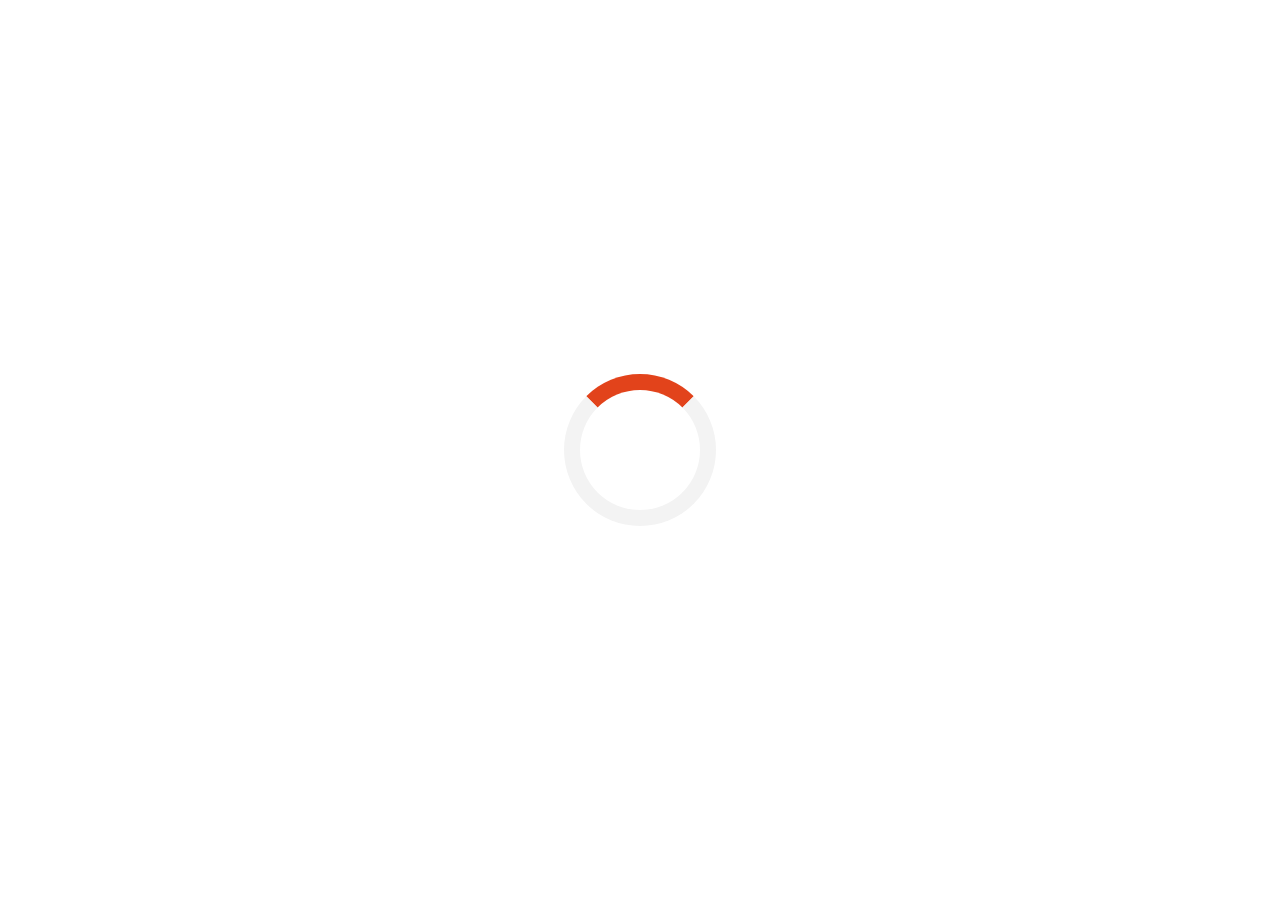
<file: index.html>
<!DOCTYPE html>
<html lang="en">
<head>
    <meta charset="UTF-8">
    <meta http-equiv="X-UA-Compatible" content="IE=edge">
    <meta name="viewport" content="width=device-width, initial-scale=1.0">
    <title>Web Developer for Hire</title>
    <script src="script.js"></script>
    <link rel="stylesheet" href="./css/reset.css">
    <link href="https://cdn.jsdelivr.net/npm/bootstrap@5.0.1/dist/css/bootstrap.min.css" rel="stylesheet" integrity="sha384-+0n0xVW2eSR5OomGNYDnhzAbDsOXxcvSN1TPprVMTNDbiYZCxYbOOl7+AMvyTG2x" crossorigin="anonymous">
    <link rel="stylesheet" href="./css/style.css">
    
</head>
<body onload="myFunction()">
    <div id="loader"></div>
    <div id="main">
        <div class="container-fluid">
            <div class="offcanvas offcanvas-start" tabindex="-1" id="offcanvasExample" aria-labelledby="offcanvasExampleLabel">
                <div class="offcanvas-header">
                  <h5 class="offcanvas-title" id="offcanvasExampleLabel">Mohamed Hafez</h5>
                  <button type="button" class="btn-close text-reset" data-bs-dismiss="offcanvas" aria-label="Close"></button>
                </div>
                <div class="offcanvas-body">
                  <div>
                        <p class="mFont">
                            Hi, Thanks for visiting my online web portfolio. I am Mohamed Hafez and I am a Full Stack Web Developer.
                             I use tools like HTML, CSS, Javascript to Build Web Applications and Mobile Apps that fit your exact business needs.
                        </p>
                        <ul>
                            <li>
                                <a class="navFont" href="#about" data-bs-dismiss="offcanvas" aria-label="Close">About Me</a>
                            </li>
                            <li>
                                <a class="navFont" href="resume.html" data-bs-dismiss="offcanvas" aria-label="Close">My Resume</a>
                            </li>
                            <li>
                                <a class="navFont" href="#how" data-bs-dismiss="offcanvas" aria-label="Close">My Work</a>
                            </li>
                            <li>
                                <a class="navFont" href="#why" data-bs-dismiss="offcanvas" aria-label="Close">Latest Status</a>
                            </li>
                            <li>
                                <a class="navFont" href="#contact" data-bs-dismiss="offcanvas" aria-label="Close">Hire Me</a>
                            </li>
                        </ul>
                  </div>
                  
                </div>
            </div>
            <div id="callToAction">
                <div class="centerIt"> 
                    <button class="btn sassy" type="button" data-bs-toggle="offcanvas" data-bs-target="#offcanvasExample" aria-controls="offcanvasExample">
                        START HERE
                    </button>
                </div>
            </div>
            <div id="aboutMe" class="customSection">
                <div class="centerIt"> 
                    
                    <div id="about">
                        <h2 class="bigFont">About Me</h2>
                        <p>
                            Lorem ipsum dolor sit amet, consectetur adipiscing elit, sed do eiusmod tempor incididunt ut labore et dolore magna aliqua. Ut enim ad minim veniam, quis nostrud exercitation ullamco laboris nisi ut aliquip ex ea commodo consequat. Duis aute irure dolor in reprehenderit in voluptate velit esse cillum dolore eu fugiat nulla pariatur. Excepteur sint occaecat cupidatat non proident, sunt in culpa qui officia deserunt mollit anim id est laborum.
                        </p>
                    </div>
                </div>
            </div>
            <div id="what" class="customSection">
                <div class="centerIt"> 
                    
                    <div>
                        <h2 class="bigFont">What can I do?</h2>
                        <p>
                            Lorem ipsum dolor sit amet, consectetur adipiscing elit, sed do eiusmod tempor incididunt ut labore et dolore magna aliqua. Ut enim ad minim veniam, quis nostrud exercitation ullamco laboris nisi ut aliquip ex ea commodo consequat. Duis aute irure dolor in reprehenderit in voluptate velit esse cillum dolore eu fugiat nulla pariatur. Excepteur sint occaecat cupidatat non proident, sunt in culpa qui officia deserunt mollit anim id est laborum.
                        </p>
                    </div>
                </div>
            </div>
            <div id="how" class="customSection">
                <div class="centerIt"> 
                    
                    <div>
                        <h2 class="bigFont">How I do It</h2>
                        <p>
                            Lorem ipsum dolor sit amet, consectetur adipiscing elit, sed do eiusmod tempor incididunt ut labore et dolore magna aliqua. Ut enim ad minim veniam, quis nostrud exercitation ullamco laboris nisi ut aliquip ex ea commodo consequat. Duis aute irure dolor in reprehenderit in voluptate velit esse cillum dolore eu fugiat nulla pariatur. Excepteur sint occaecat cupidatat non proident, sunt in culpa qui officia deserunt mollit anim id est laborum.
                        </p>
                    </div>
                </div>
            </div>
            <div id="why" class="customSection">
                <div class="centerIt"> 
                    
                    <div>
                        <h2 class="bigFont">Portfolio</h2>
                        <p>
                            Lorem ipsum dolor sit amet, consectetur adipiscing elit, sed do eiusmod tempor incididunt ut labore et dolore magna aliqua. Ut enim ad minim veniam, quis nostrud exercitation ullamco laboris nisi ut aliquip ex ea commodo consequat. Duis aute irure dolor in reprehenderit in voluptate velit esse cillum dolore eu fugiat nulla pariatur. Excepteur sint occaecat cupidatat non proident, sunt in culpa qui officia deserunt mollit anim id est laborum.
                        </p>
                    </div>
                </div>
            </div>

            <div id="contact" class="customSection">
                <div class="centerIt"> 
                    
                    <div>
                        <h2 class="bigFont">Contact</h2>
                        <p>
                            Lorem ipsum dolor sit amet, consectetur adipiscing elit, sed do eiusmod tempor incididunt ut labore et dolore magna aliqua. Ut enim ad minim veniam, quis nostrud exercitation ullamco laboris nisi ut aliquip ex ea commodo consequat. Duis aute irure dolor in reprehenderit in voluptate velit esse cillum dolore eu fugiat nulla pariatur. Excepteur sint occaecat cupidatat non proident, sunt in culpa qui officia deserunt mollit anim id est laborum.
                        </p>
                    </div>
                </div>
            </div>
            
        </div>
    </div>
    
    <script src="https://cdn.jsdelivr.net/npm/bootstrap@5.0.1/dist/js/bootstrap.bundle.min.js" integrity="sha384-gtEjrD/SeCtmISkJkNUaaKMoLD0//ElJ19smozuHV6z3Iehds+3Ulb9Bn9Plx0x4" crossorigin="anonymous"></script>

</body>
</html>
</file>
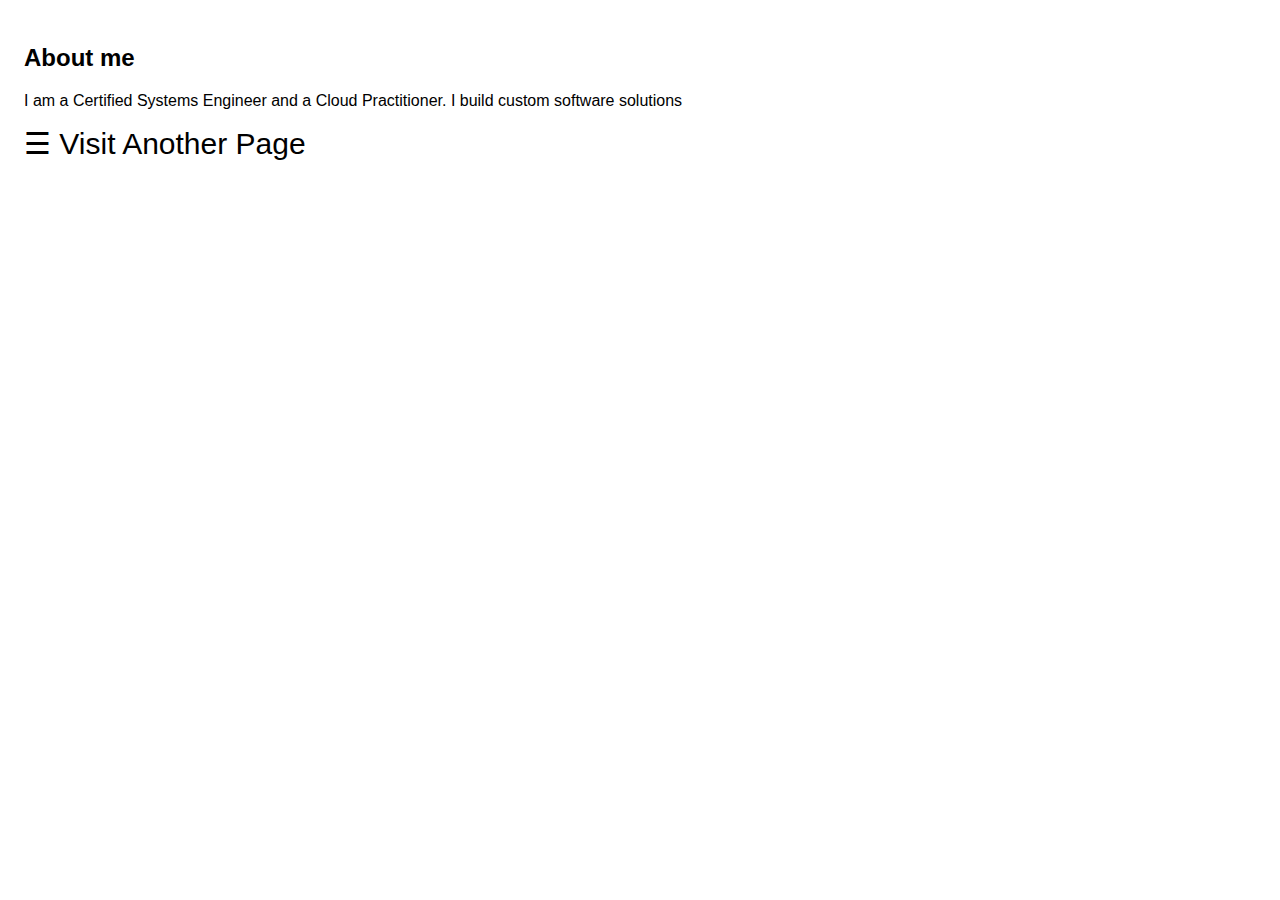
<file: about.html>
<!DOCTYPE html>
<html>
<head>
	<meta content="width=device-width, initial-scale=1" name="viewport">
	<title>Portfolio-design2 | About</title>
    <link rel="stylesheet" href="./css/portfolio2style.css">
</head>
<body>
	<div class="sidenav" id="mySidenav">
		<a class="closebtn" href="javascript:void(0)" onclick="closeNav()">&times;</a> 
        <a href="portfolio2.html">Home</a>
        <a href="about.html">About</a>
         <a href="services.html">What I can do</a>
         <a href="portfolio.html">My Work</a> 
         <a href="blog.html">Latest Status</a> 
         <a href="contact.html">Hire Me</a>
	</div>
	<div id="main">
		<h2>About me </h2>
		<p>I am a Certified Systems Engineer and a Cloud Practitioner. I build custom software solutions </p><span onclick="openNav()" style="font-size:30px;cursor:pointer">&#9776;   Visit Another Page</span>
	</div>
	<script src='offcanvas.js'></script>
</body>
</html>
</file>
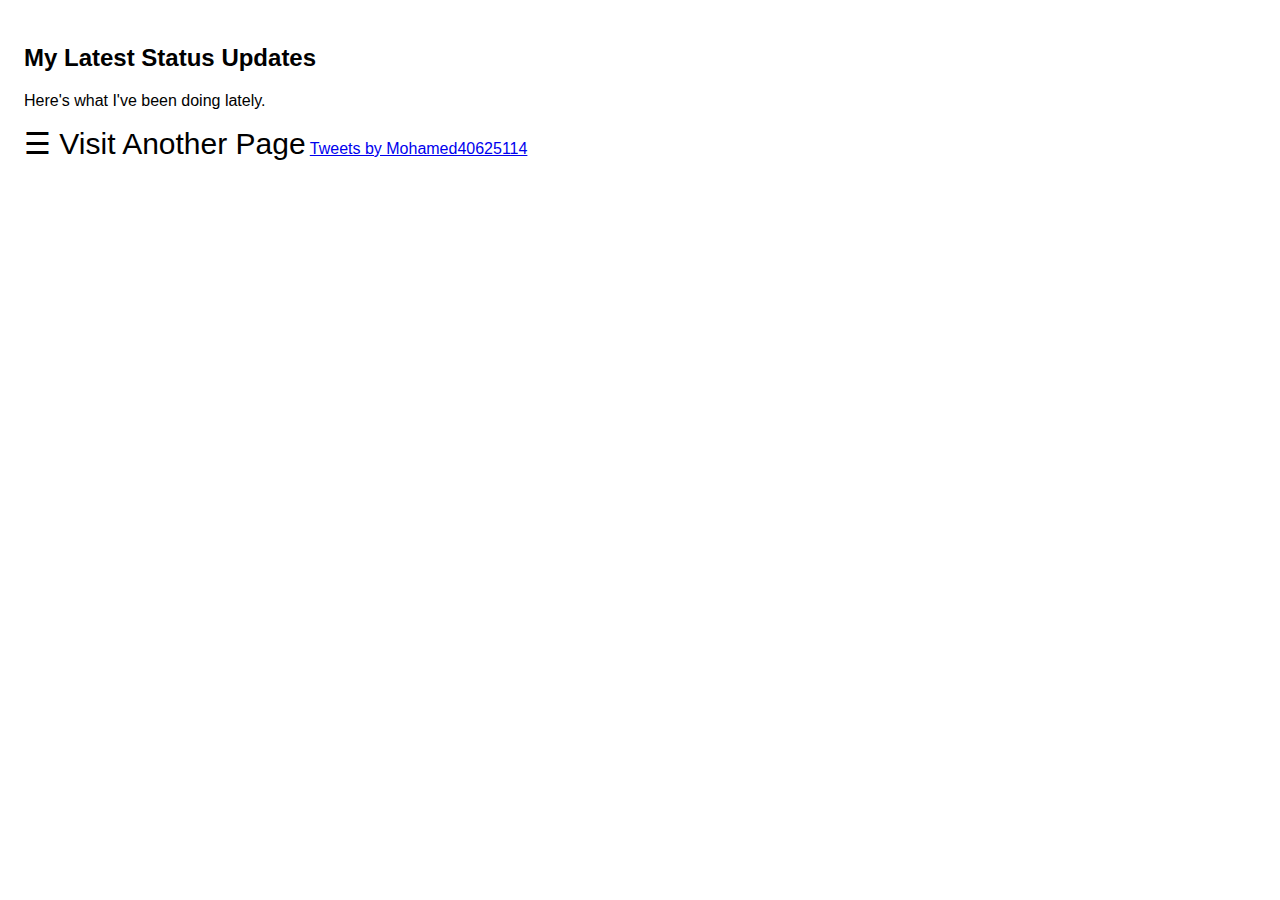
<file: blog.html>
<!DOCTYPE html>
<html>
<head>
	<meta content="width=device-width, initial-scale=1" name="viewport">
	<title>Portfolio-design2 | Blog</title>
    <link rel="stylesheet" href="./css/portfolio2style.css">
</head>
<body>
	<div class="sidenav" id="mySidenav">
		<a class="closebtn" href="javascript:void(0)" onclick="closeNav()">&times;</a> 
        <a href="portfolio2.html">Home</a>
        <a href="about.html">About</a>
         <a href="services.html">What I can do</a>
         <a href="portfolio.html">My Work</a> 
         <a href="blog.html">Latest Status</a> 
         <a href="contact.html">Hire Me</a>
	</div>
	<div id="main">
		<h2>My Latest Status Updates </h2>
		<p>Here's what I've been doing lately.</p><span onclick="openNav()" style="font-size:30px;cursor:pointer">&#9776;   Visit Another Page</span>
        <a class="twitter-timeline" href="https://twitter.com/Mohamed40625114?ref_src=twsrc%5Etfw">Tweets by Mohamed40625114</a> <script async src="https://platform.twitter.com/widgets.js" charset="utf-8"></script>
	</div>

    
	<script src='offcanvas.js'></script>
</body>
</html>
</file>
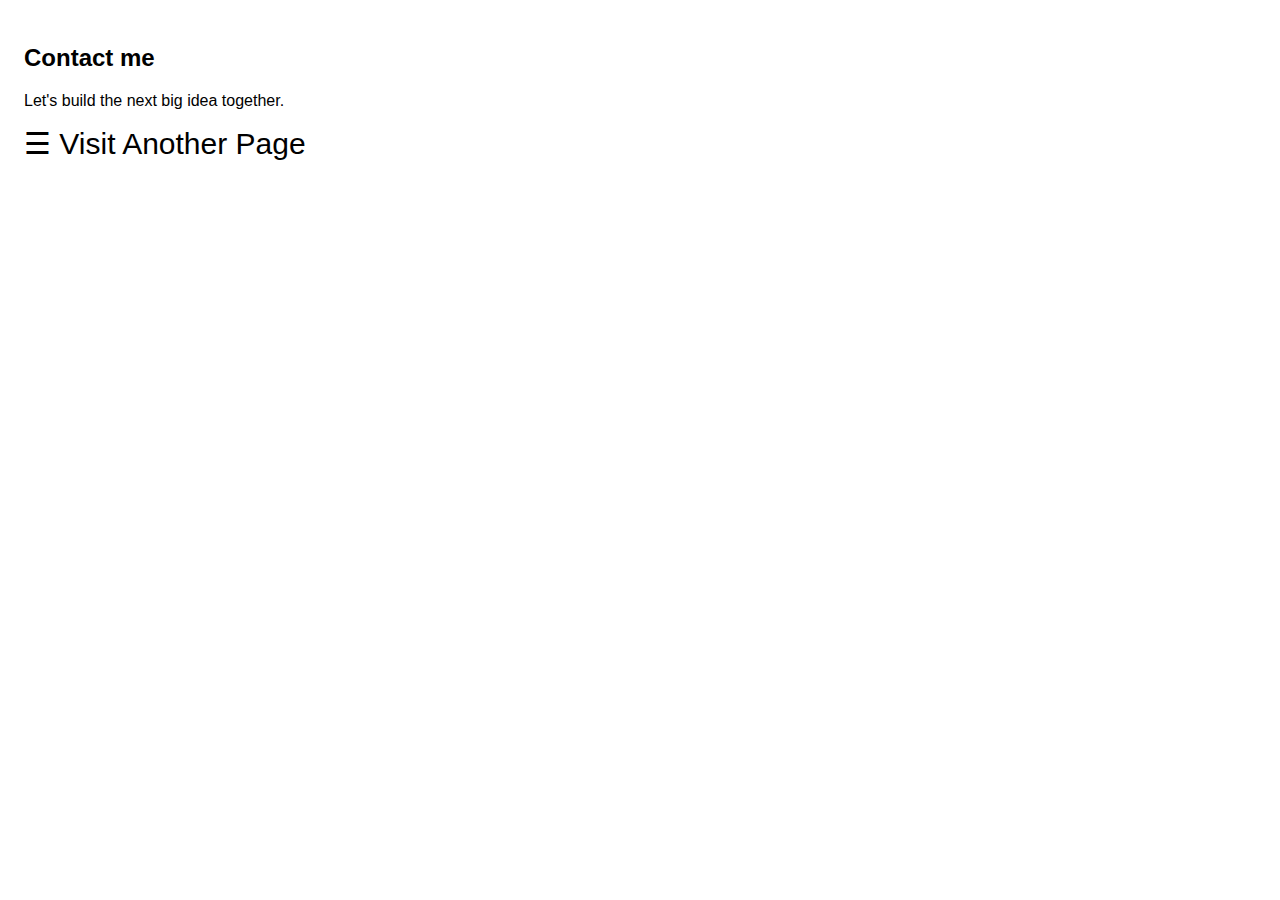
<file: contact.html>
<!DOCTYPE html>
<html>
<head>
	<meta content="width=device-width, initial-scale=1" name="viewport">
	<title>Portfolio-design2 | About</title>
    <link rel="stylesheet" href="./css/portfolio2style.css">
</head>
<body>
	<div class="sidenav" id="mySidenav">
		<a class="closebtn" href="javascript:void(0)" onclick="closeNav()">&times;</a> 
        <a href="portfolio2.html">Home</a>
        <a href="about.html">About</a>
         <a href="services.html">What I can do</a>
         <a href="portfolio.html">My Work</a> 
         <a href="blog.html">Latest Status</a> 
         <a href="contact.html">Hire Me</a>
	</div>
	<div id="main">
		<h2>Contact me </h2>
		<p>Let's build the next big idea together.</p><span onclick="openNav()" style="font-size:30px;cursor:pointer">&#9776;   Visit Another Page</span>
	</div>
	<script src='offcanvas.js'></script>
</body>
</html>
</file>
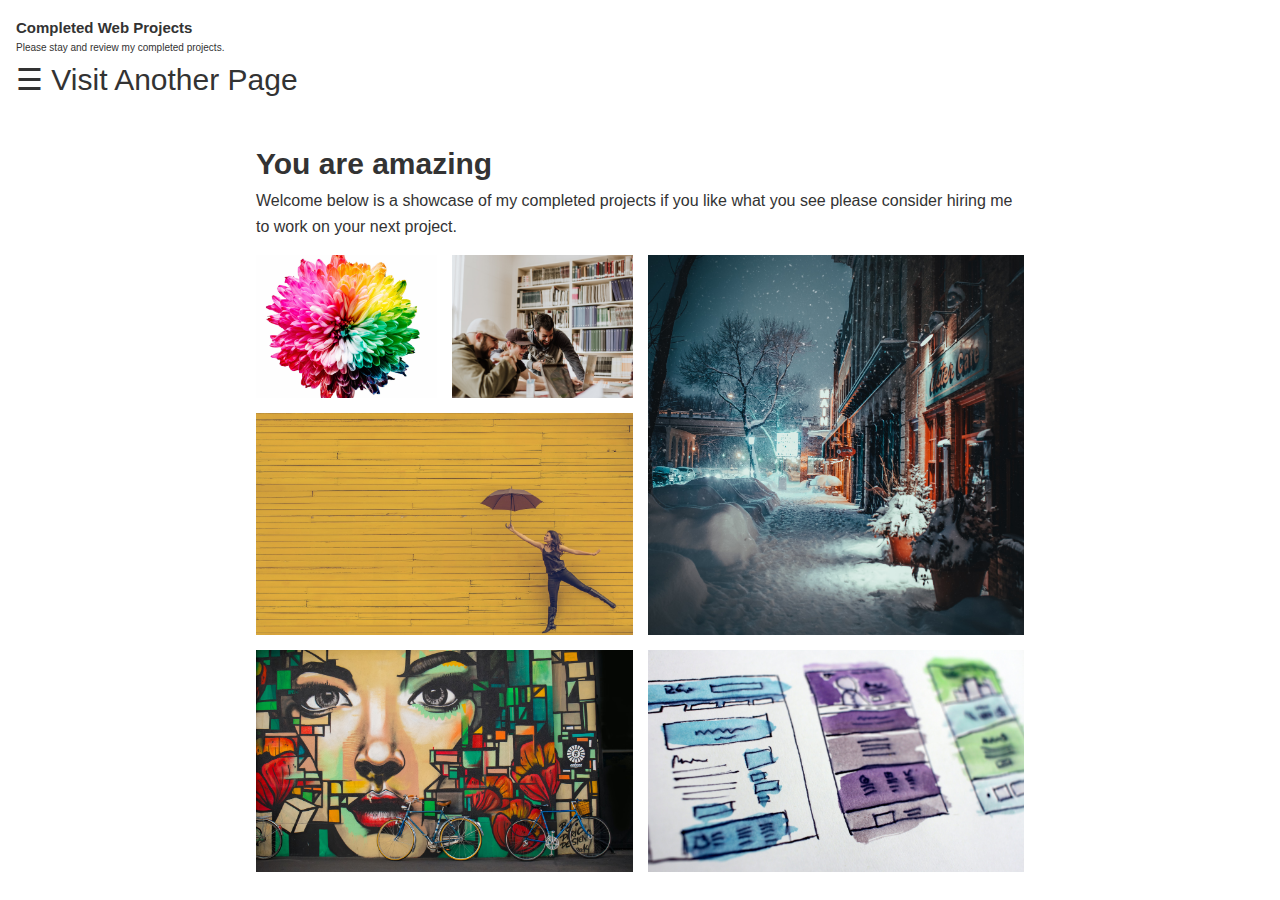
<file: portfolio.html>
<!DOCTYPE html>
<html>
<head>
	<meta content="width=device-width, initial-scale=1" name="viewport">
	<title>Portfolio-design2 | Portfolio</title>
    <link rel="stylesheet" href="./css/grid.css">
    <link rel="stylesheet" href="./css/portfolio2style.css">

</head>
<body>
	<div class="sidenav" id="mySidenav">
		<a class="closebtn" href="javascript:void(0)" onclick="closeNav()">&times;</a> 
        <a href="portfolio2.html">Home</a>
        <a href="about.html">About</a>
         <a href="services.html">What I can do</a>
         <a href="portfolio.html">My Work</a> 
         <a href="blog.html">Latest Status</a> 
         <a href="contact.html">Hire Me</a>
	</div>
	<div id="main">
		<h2>Completed Web Projects </h2>
		<p>Please stay and review my completed projects.</p><span onclick="openNav()" style="font-size:30px;cursor:pointer">&#9776;   Visit Another Page</span>
	</div>
    <div class="container">
        <h1 style="font-size:300%">You are amazing</h1>
        <p style="font-size:160%;">Welcome below is a showcase of my completed projects if you like what you see please consider hiring me to work on your next project.</p>
        <br>
        <div class="gallery">
            <figure class="gallery__item gallery__item--1">
                <img src="img/img02.jpeg" alt="Gallery image 1" class="gallery__img">
            </figure>
            <figure class="gallery__item gallery__item--2">
                <img src="img/img03.jpeg" alt="Gallery image 2" class="gallery__img">
            </figure>
            <figure class="gallery__item gallery__item--3">
                <img src="img/img01.jpeg" alt="Gallery image 3" class="gallery__img">
            </figure>
            <figure class="gallery__item gallery__item--4">
                <img src="img/img04.jpeg" alt="Gallery image 4" class="gallery__img">
            </figure>
            <figure class="gallery__item gallery__item--5">
                <img src="img/img05.jpeg" alt="Gallery image 5" class="gallery__img">
            </figure>
            <figure class="gallery__item gallery__item--6">
                <img src="img/img06.jpeg" alt="Gallery image 6" class="gallery__img">
            </figure>
        </div>
    </div>
	<script src='offcanvas.js'></script>
</body>
</html>
</file>
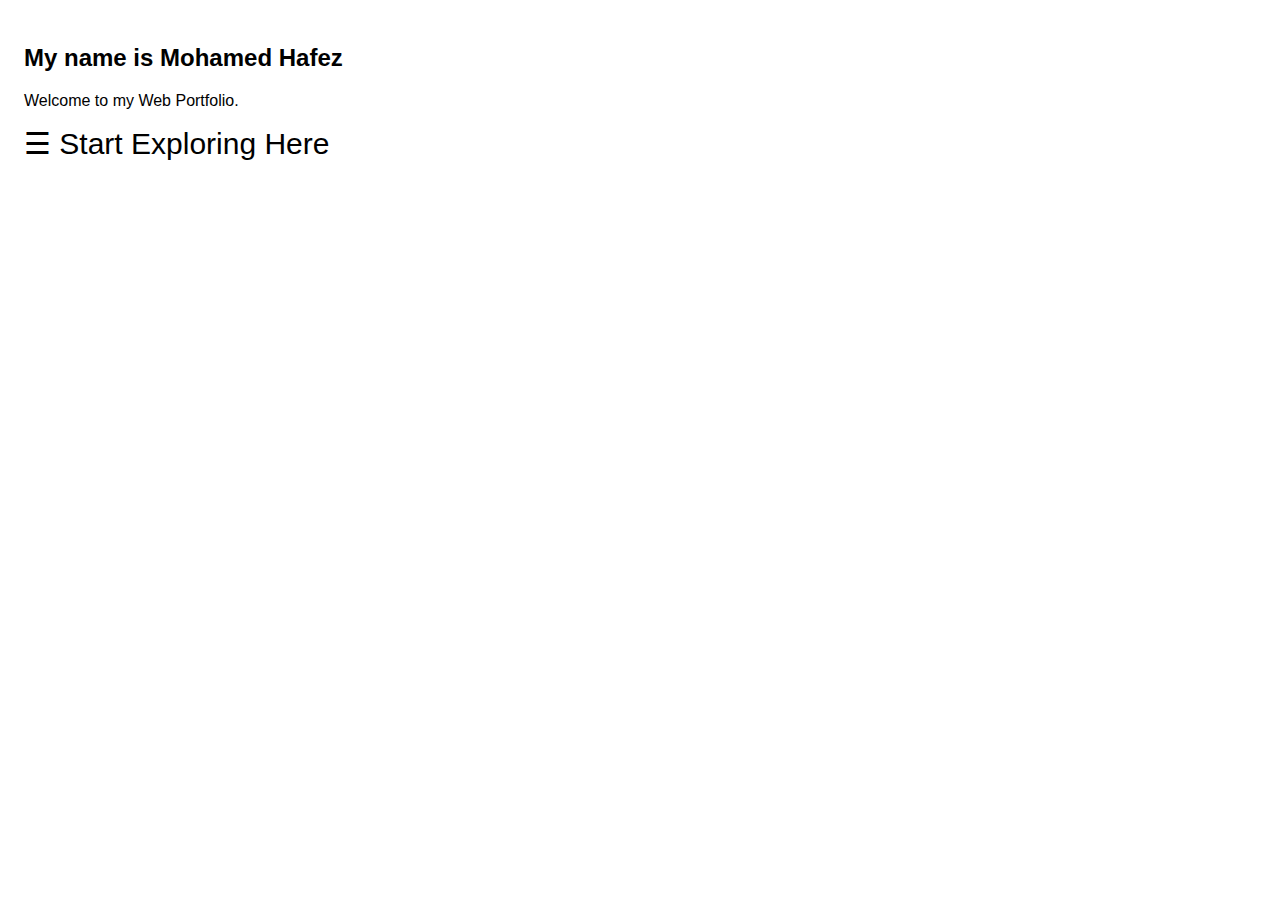
<file: portfolio2.html>
<!DOCTYPE html>
<html>
<head>
	<meta content="width=device-width, initial-scale=1" name="viewport">
	<title>Portfolio-design2</title>
    <link rel="stylesheet" href="./css/portfolio2style.css">
</head>
<body>
	<div class="sidenav" id="mySidenav">
		<a class="closebtn" href="javascript:void(0)" onclick="closeNav()">&times;</a> 
        <a href="portfolio2.html">Home</a>
        <a href="about.html">About</a>
         <a href="services.html">What I can do</a>
         <a href="portfolio.html">My Work</a> 
         <a href="blog.html">Latest Status</a> 
         <a href="contact.html">Hire Me</a>
	</div>
	<div id="main">
		<h2>My name is Mohamed Hafez</h2>
		<p>Welcome to my Web Portfolio.</p><span onclick="openNav()" style="font-size:30px;cursor:pointer">&#9776; Start Exploring Here</span>
	</div>
	<script src='offcanvas.js'></script>
</body>
</html>
</file>
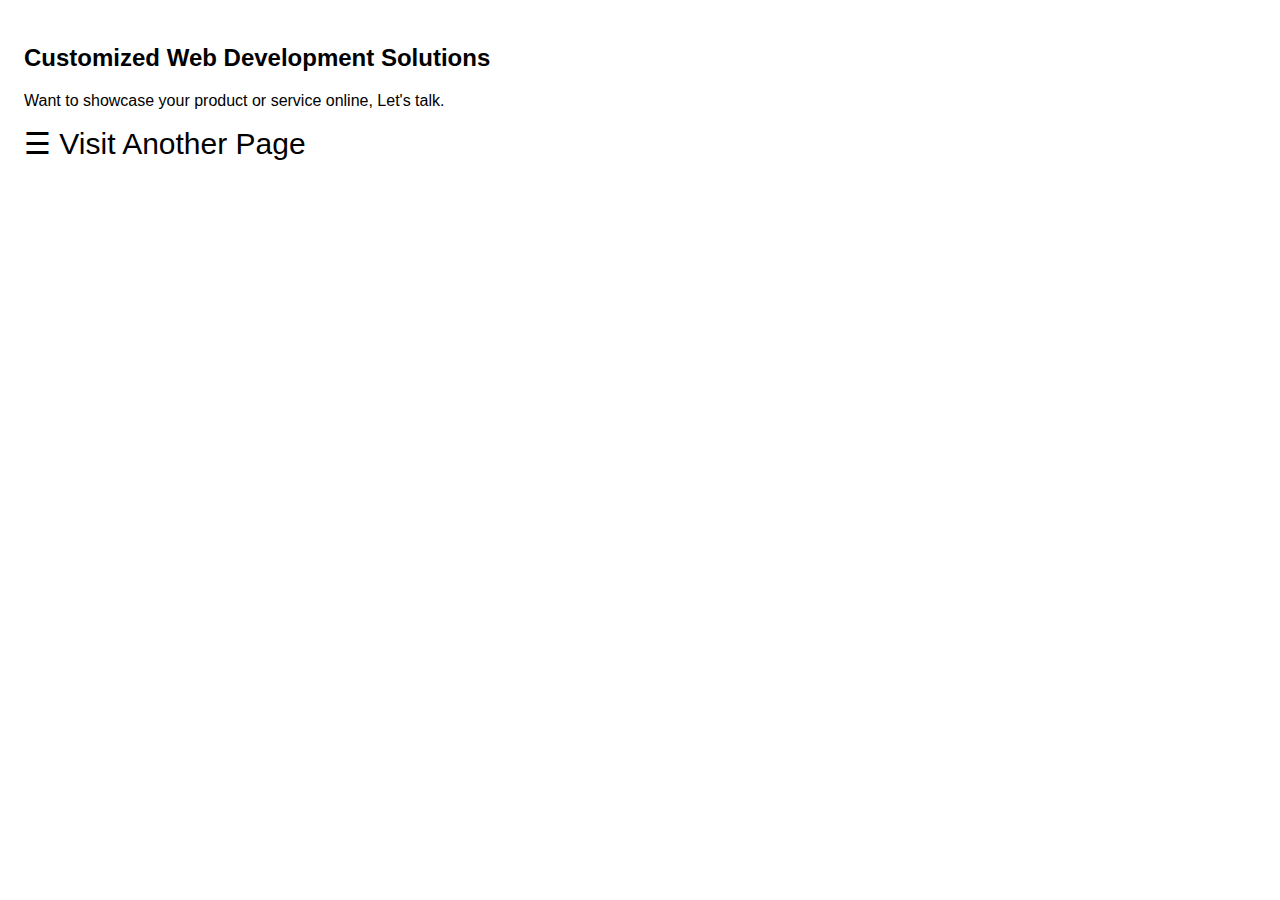
<file: services.html>
<!DOCTYPE html>
<html>
<head>
	<meta content="width=device-width, initial-scale=1" name="viewport">
	<title>Portfolio-design2 | Services</title>
    <link rel="stylesheet" href="./css/portfolio2style.css">
</head>
<body>
	<div class="sidenav" id="mySidenav">
		<a class="closebtn" href="javascript:void(0)" onclick="closeNav()">&times;</a> 
        <a href="portfolio2.html">Home</a>
        <a href="about.html">About</a>
         <a href="services.html">What I can do</a>
         <a href="portfolio.html">My Work</a> 
         <a href="blog.html">Latest Status</a> 
         <a href="contact.html">Hire Me</a>
	</div>
	<div id="main">
		<h2>Customized Web Development Solutions</h2>
		<p>Want to showcase your product or service online, Let's talk.</p><span onclick="openNav()" style="font-size:30px;cursor:pointer">&#9776;   Visit Another Page</span>
	</div>
	<script src='offcanvas.js'></script>
</body>
</html>
</file>
<file: css/style.css>
/*
* Start Loader Styles
*/
.container, .container-fluid, .container-lg, .container-md, .container-sm, .container-xl, .container-xxl {
  width: 100%;
  padding-right: 0;
  padding-left: 0;
  margin-right: 0;
  margin-left: 0;
}
#loader {
    
    position: absolute;
    left: 50%;
    top: 50%;
    z-index: 1;
    width: 120px;
    height: 120px;
    margin: -76px 0 0 -76px;
    border: 16px solid #f3f3f3;
    border-radius: 50%;
    border-top: 16px solid #e2431b;
    -webkit-animation: spin 2s linear infinite;
    animation: spin 2s linear infinite;
  }
  
  @-webkit-keyframes spin {
    0% { -webkit-transform: rotate(0deg); }
    100% { -webkit-transform: rotate(360deg); }
  }
  
  @keyframes spin {
    0% { transform: rotate(0deg); }
    100% { transform: rotate(360deg); }
  }
  
  /* Add animation to "page content" */
  .animate-bottom {
    position: relative;
    -webkit-animation-name: animatebottom;
    -webkit-animation-duration: 1s;
    animation-name: animatebottom;
    animation-duration: 1s
  }
  
  @-webkit-keyframes animatebottom {
    from { bottom:-100px; opacity:0 } 
    to { bottom:0px; opacity:1 }
  }
  
  @keyframes animatebottom { 
    from{ bottom:-100px; opacity:0 } 
    to{ bottom:0; opacity:1 }
  }
  
/*
* End Loader Styles
*/

#callToAction{
    height:868px;
    display: block;
    /*border-bottom: 2px solid red;*/
    background-color: black;
    background-image: url('https://i.redd.it/059ri6oupr521.jpg');
    background-repeat: no-repeat;
    background-size: cover;
    padding-top: 480px;
}



#aboutMe{
    padding-top:200px;
    display: block;
    background:#FFEB97;
    height:768px;
    color:black;
}

#what{
  padding-top:200px;
  display: block;
  background:#C70151;
  color:#fff;
  height:768px;
}
#how{
  padding-top:200px;
  display: block;
  background:#43CDB3;
  height:768px;
  color:navy;

}
#why{
  padding-top:200px;
  display: block;
  background:#034C67;
  height:768px;
  color:#fff;

}
#contact{
  padding-top:200px;
  display: block;
  background:#fff;
  height:768px;
  color:#222;

}

.centerIt{
    width:80%;
    margin: 0 auto;
    text-align: center;
}

.customSection{
  min-height:860px;
  display: block;

}


.sassy{
    color:rgb(2, 2, 2);
    border:1px #fff solid;
    border-radius: 22px;
    padding:20px 40px 20px 40px;
    font-family:fantasy;
    font-size:2rem;
    background:rgb(226, 219, 219);
    opacity: .7;
}
.sassy:hover{
    background:rgb(210, 250, 210);
    font-size:2.1rem;


}

.bigFont{
  font-size:2rem;
  margin-bottom: 50px;
}
</file>
<file: css/portfolio2style.css>
body {
    font-family: "Lato", sans-serif;
   }

   .sidenav {
    height: 100%;
    width: 0;
    position: fixed;
    z-index: 1;
    top: 0;
    left: 0;
    background-color: rgb(14, 12, 12);
    overflow-x: hidden;
    transition: 0.5s;
    padding-top: 60px;
   }

   .sidenav a {
    padding: 8px 8px 8px 32px;
    text-decoration: none;
    font-size: 25px;
    color: #818181;
    display: block;
    transition: 0.3s;
   }

   .sidenav a:hover {
    color: #f1f1f1;
   }

   .sidenav .closebtn {
    position: absolute;
    top: 0;
    right: 25px;
    font-size: 36px;
    margin-left: 50px;
   }

   #main {
    transition: margin-left .5s;
    padding: 16px;
   }

   @media screen and (max-height: 450px) {
    .sidenav {padding-top: 15px;}
    .sidenav a {font-size: 18px;}
   }
</file>
<file: css/grid.css>
*,
*::after,
*::before {
  margin: 0;
  padding: 0;
  box-sizing: inherit; 
}

html {
  box-sizing: border-box;
  font-size: 62.5%; 
}

body {
  font-family: "Nunito", sans-serif;
  color: #333;
  font-weight: 300;
  line-height: 1.6; 
}

.container {
  width: 60%;
  margin: 2rem auto; 
}

.gallery {
  display: grid;
  grid-template-columns: repeat(8, 1fr);
  grid-template-rows: repeat(8, 5vw);
  grid-gap: 1.5rem; 
}

.gallery__img {
  width: 100%;
  height: 100%;
  object-fit: cover;
  display: block; 
}

.gallery__item--1 {
  grid-column-start: 1;
  grid-column-end: 3;
  grid-row-start: 1;
  grid-row-end: 3;

  /** Alternative Syntax **/
  /* grid-column: 1 / span 2;  */
  /* grid-row: 1 / span 2; */
}

.gallery__item--2 {
  grid-column-start: 3;
  grid-column-end: 5;
  grid-row-start: 1;
  grid-row-end: 3;

  /** Alternative Syntax **/
  /* grid-column: 3 / span 2;  */
  /* grid-row: 1 / span 2; */
}

.gallery__item--3 {
  grid-column-start: 5;
  grid-column-end: 9;
  grid-row-start: 1;
  grid-row-end: 6;

  /** Alternative Syntax **/
  /* grid-column: 5 / span 4;
  grid-row: 1 / span 5; */
}

.gallery__item--4 {
  grid-column-start: 1;
  grid-column-end: 5;
  grid-row-start: 3;
  grid-row-end: 6;

  /** Alternative Syntax **/
  /* grid-column: 1 / span 4;  */
  /* grid-row: 3 / span 3; */
}

.gallery__item--5 {
  grid-column-start: 1;
  grid-column-end: 5;
  grid-row-start: 6;
  grid-row-end: 9;

  /** Alternative Syntax **/
  /* grid-column: 1 / span 4; */
  /* grid-row: 6 / span 3; */
}

.gallery__item--6 {
  grid-column-start: 5;
  grid-column-end: 9;
  grid-row-start: 6;
  grid-row-end: 9;

  /** Alternative Syntax **/
  /* grid-column: 5 / span 4; */
  /* grid-row: 6 / span 3; */
}
</file>
